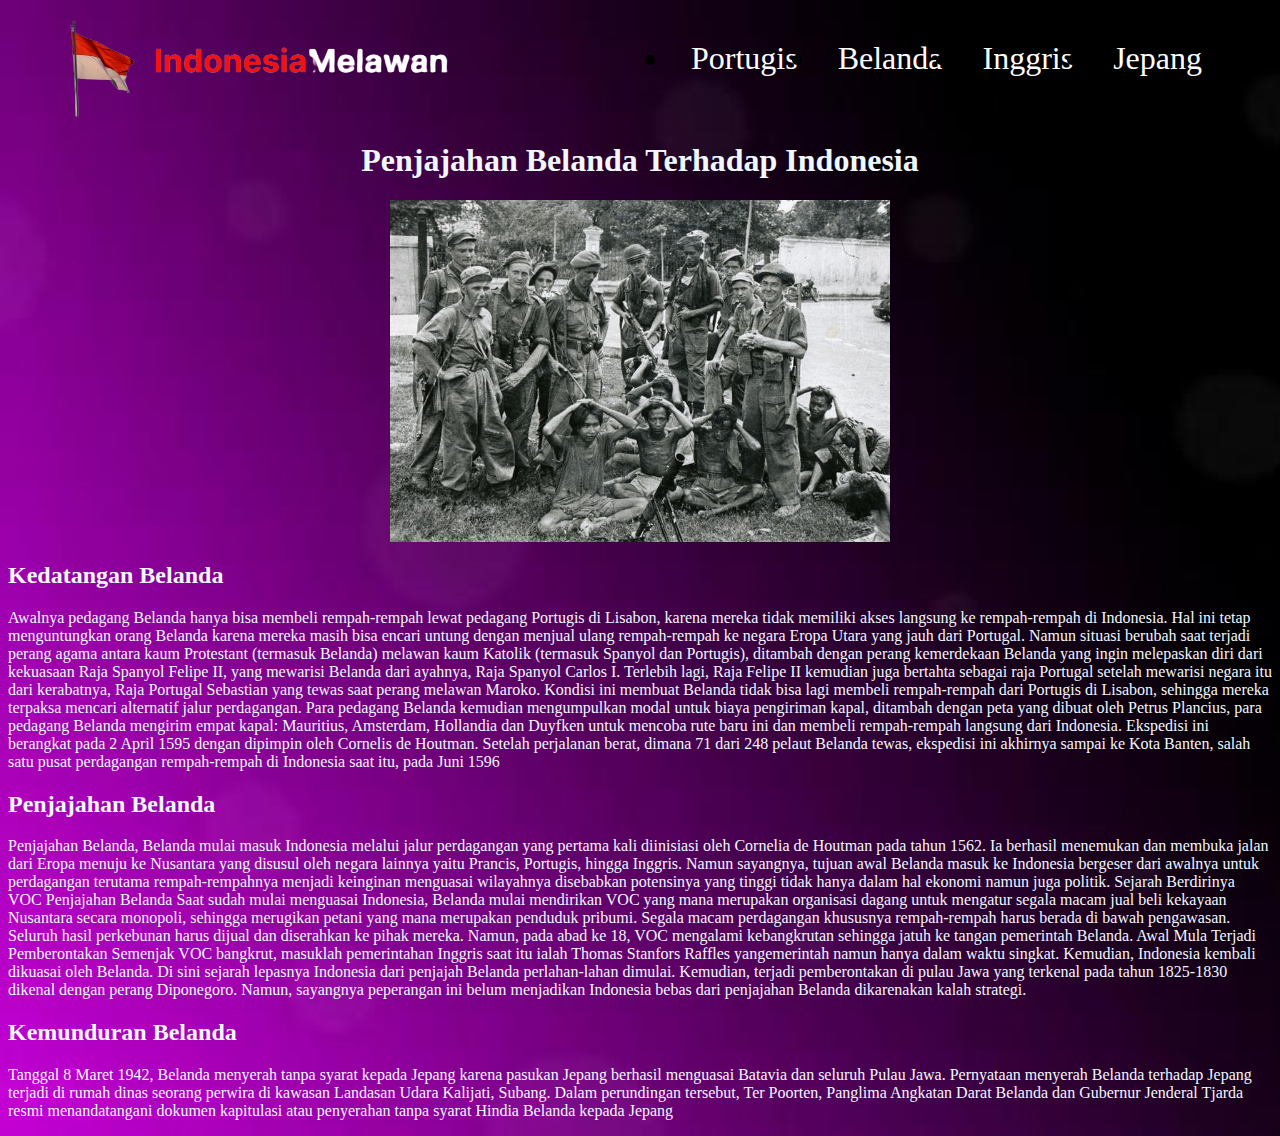
<file: belanda.html>
<!DOCTYPE html>
<html lang="en">
<head>
    <meta charset="UTF-8">
    <meta http-equiv="X-UA-Compatible" content="IE=edge">
    <meta name="viewport" content="width=device-width, initial-scale=1.0">
    <link rel="stylesheet" href="belanda.css">
    <title>Inggris</title>
</head>
<body>
    <nav>
        <div class="logo2">
            <a href="index.html">
                <img class="logo" src="./asset/logos.png" alt="">
            </a>
            <ul class="negara">
                <li><a href="portugis.html">Portugis</a></li>
                <li><a href="belanda.html">Belanda</a></li>
                <li><a href="inggris.html">Inggris</a></li>
                <li><a href="jepang.html">Jepang</a></li>
            </ul>
        </div>
    </nav>
    <h1>Penjajahan Belanda Terhadap Indonesia</h1>
    <img class="belanda" src="./asset/belanda.jpg" alt="">
    <h2>Kedatangan Belanda</h2>
    <p>Awalnya pedagang Belanda hanya bisa membeli rempah-rempah lewat pedagang Portugis di Lisabon, karena mereka tidak memiliki akses langsung ke rempah-rempah di Indonesia. Hal ini tetap menguntungkan orang Belanda karena mereka masih bisa encari untung dengan menjual ulang rempah-rempah ke negara Eropa Utara yang jauh dari Portugal.

 

        Namun situasi berubah saat terjadi perang agama antara kaum Protestant (termasuk Belanda) melawan kaum Katolik (termasuk Spanyol dan Portugis), ditambah dengan perang kemerdekaan Belanda yang ingin melepaskan diri dari kekuasaan Raja Spanyol Felipe II, yang mewarisi Belanda dari ayahnya, Raja Spanyol Carlos I. Terlebih lagi, Raja Felipe II kemudian juga bertahta sebagai raja Portugal setelah mewarisi negara itu dari kerabatnya, Raja Portugal Sebastian yang tewas saat perang melawan Maroko.
        
         
        
        Kondisi ini membuat Belanda tidak bisa lagi membeli rempah-rempah dari Portugis di Lisabon, sehingga mereka terpaksa mencari alternatif jalur perdagangan.
        
         
        
        Para pedagang Belanda kemudian mengumpulkan modal untuk biaya pengiriman kapal, ditambah dengan peta yang dibuat oleh Petrus Plancius, para pedagang Belanda mengirim empat kapal: Mauritius, Amsterdam, Hollandia dan Duyfken untuk mencoba rute baru ini dan membeli rempah-rempah langsung dari Indonesia. Ekspedisi ini berangkat pada 2 April 1595 dengan dipimpin oleh Cornelis de Houtman.
        
         
        
        Setelah perjalanan berat, dimana 71 dari 248 pelaut Belanda tewas, ekspedisi ini akhirnya sampai ke Kota Banten, salah satu pusat perdagangan rempah-rempah di Indonesia saat itu, pada Juni 1596</p>
    <h2>Penjajahan Belanda</h2>
    <p>Penjajahan Belanda, Belanda mulai masuk Indonesia melalui jalur perdagangan yang pertama kali diinisiasi oleh Cornelia de Houtman pada tahun 1562. Ia berhasil menemukan dan membuka jalan dari Eropa menuju ke Nusantara yang disusul oleh negara lainnya yaitu Prancis, Portugis, hingga Inggris.

        Namun sayangnya, tujuan awal Belanda masuk ke Indonesia bergeser dari awalnya untuk perdagangan terutama rempah-rempahnya menjadi keinginan menguasai wilayahnya disebabkan potensinya yang tinggi tidak hanya dalam hal ekonomi namun juga politik.
        
        Sejarah Berdirinya VOC
        
        Penjajahan Belanda Saat sudah mulai menguasai Indonesia, Belanda mulai mendirikan VOC yang mana merupakan organisasi dagang untuk mengatur segala macam jual beli kekayaan Nusantara secara monopoli, sehingga merugikan petani yang mana merupakan penduduk pribumi.
        
        Segala macam perdagangan khususnya rempah-rempah harus berada di bawah pengawasan. Seluruh hasil perkebunan harus dijual dan diserahkan ke pihak mereka. Namun, pada abad ke 18, VOC mengalami kebangkrutan sehingga jatuh ke tangan pemerintah Belanda.
        
        Awal Mula Terjadi Pemberontakan
        
        Semenjak VOC bangkrut, masuklah pemerintahan Inggris saat itu ialah Thomas Stanfors Raffles yangemerintah namun hanya dalam waktu singkat. Kemudian, Indonesia kembali dikuasai oleh Belanda. Di sini sejarah lepasnya Indonesia dari penjajah Belanda perlahan-lahan dimulai.
        
        Kemudian, terjadi pemberontakan di pulau Jawa yang terkenal pada tahun 1825-1830 dikenal dengan perang Diponegoro. Namun, sayangnya peperangan ini belum menjadikan Indonesia bebas dari penjajahan Belanda dikarenakan kalah strategi.
        
        </p>
    <h2>Kemunduran Belanda</h2>
    <p>Tanggal 8 Maret 1942, Belanda menyerah tanpa syarat kepada Jepang karena pasukan Jepang berhasil menguasai Batavia dan seluruh Pulau Jawa.

        Pernyataan menyerah Belanda terhadap Jepang terjadi di rumah dinas seorang perwira di kawasan Landasan Udara Kalijati, Subang.
        
        Dalam perundingan tersebut, Ter Poorten, Panglima Angkatan Darat Belanda dan Gubernur Jenderal Tjarda resmi menandatangani dokumen kapitulasi atau penyerahan tanpa syarat Hindia Belanda kepada Jepang</p>
</body>
</html>
</file>
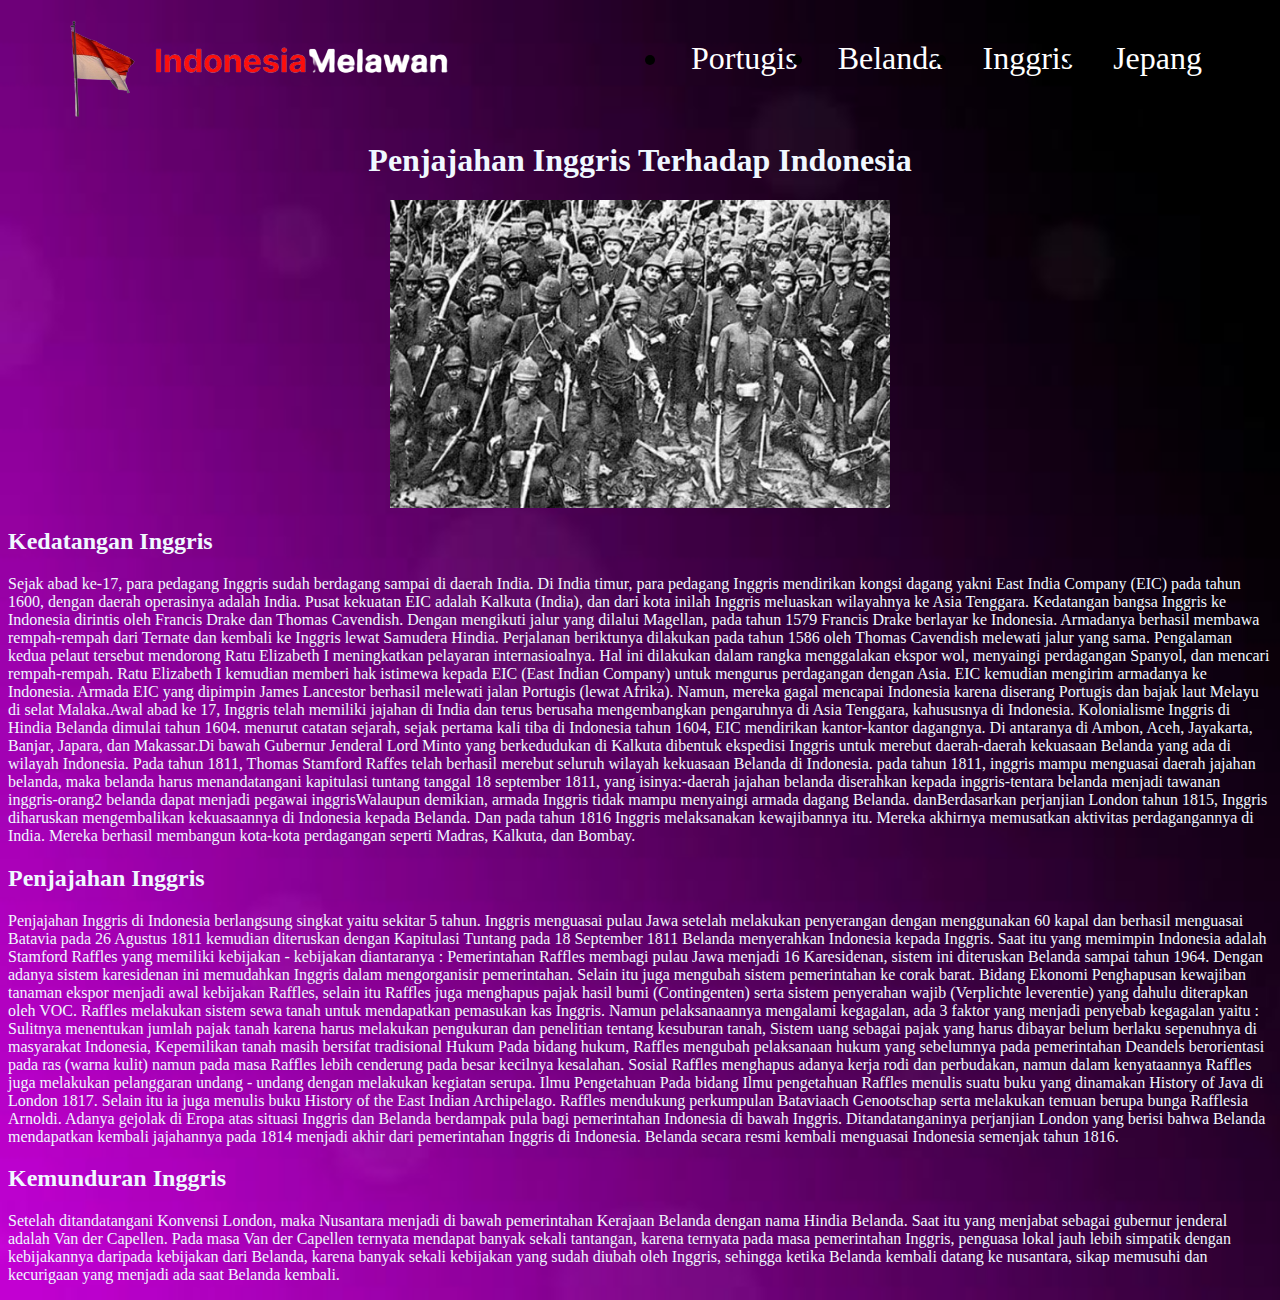
<file: inggris.html>
<!DOCTYPE html>
<html lang="en">
<head>
    <meta charset="UTF-8">
    <meta http-equiv="X-UA-Compatible" content="IE=edge">
    <meta name="viewport" content="width=device-width, initial-scale=1.0">
    <link rel="stylesheet" href="inggris.css">
    <title>Inggris</title>
</head>
<body>
    <nav>
        <div class="logo2">
            <a href="index.html">
                <img class="logo" src="./asset/logos.png" alt="">
            </a>
            <ul class="negara">
                <li><a href="portugis.html">Portugis</a></li>
                <li><a href="belanda.html">Belanda</a></li>
                <li><a href="inggris.html">Inggris</a></li>
                <li><a href="jepang.html">Jepang</a></li>
            </ul>
        </div>
    </nav>
    <h1>Penjajahan Inggris Terhadap Indonesia</h1>
    <img class="inggris" src="./asset/inggris.jpg" alt="">
    <h2>Kedatangan Inggris</h2>
    <p>Sejak abad ke-17, para pedagang Inggris sudah berdagang sampai di daerah India. Di India timur, para pedagang Inggris mendirikan kongsi dagang yakni East India Company (EIC) pada tahun 1600, dengan daerah operasinya adalah India. Pusat kekuatan EIC adalah Kalkuta (India), dan dari kota inilah Inggris meluaskan wilayahnya ke Asia Tenggara.
        Kedatangan bangsa Inggris ke Indonesia dirintis oleh Francis Drake dan Thomas Cavendish. Dengan mengikuti jalur yang dilalui Magellan, pada tahun 1579 Francis Drake berlayar ke Indonesia. Armadanya berhasil membawa rempah-rempah dari Ternate dan kembali ke Inggris lewat Samudera Hindia. Perjalanan beriktunya dilakukan pada tahun 1586 oleh Thomas Cavendish melewati jalur yang sama.
        Pengalaman kedua pelaut tersebut mendorong Ratu Elizabeth I meningkatkan pelayaran internasioalnya. Hal ini dilakukan dalam rangka menggalakan ekspor wol, menyaingi perdagangan Spanyol, dan mencari rempah-rempah. Ratu Elizabeth I kemudian memberi hak istimewa kepada EIC (East Indian Company) untuk mengurus perdagangan dengan Asia. EIC kemudian mengirim armadanya ke Indonesia. Armada EIC yang dipimpin James Lancestor berhasil melewati jalan Portugis (lewat Afrika). Namun, mereka gagal mencapai Indonesia karena diserang Portugis dan bajak laut Melayu di selat Malaka.Awal abad ke 17, Inggris telah memiliki jajahan di India dan terus berusaha mengembangkan pengaruhnya di Asia Tenggara, kahususnya di Indonesia. Kolonialisme Inggris di Hindia Belanda dimulai tahun 1604. menurut catatan sejarah, sejak pertama kali tiba di Indonesia tahun 1604, EIC mendirikan kantor-kantor dagangnya. Di antaranya di Ambon, Aceh, Jayakarta, Banjar, Japara, dan Makassar.Di bawah Gubernur Jenderal Lord Minto yang berkedudukan di Kalkuta dibentuk ekspedisi Inggris untuk merebut daerah-daerah kekuasaan Belanda yang ada di wilayah Indonesia. Pada tahun 1811, Thomas Stamford Raffes telah berhasil merebut seluruh wilayah kekuasaan Belanda di Indonesia.     pada tahun 1811, inggris mampu menguasai daerah jajahan belanda, maka belanda harus menandatangani kapitulasi tuntang tanggal 18 september 1811, yang isinya:-daerah jajahan belanda diserahkan kepada inggris-tentara belanda menjadi tawanan inggris-orang2 belanda dapat menjadi pegawai inggrisWalaupun demikian, armada Inggris tidak mampu menyaingi armada dagang Belanda. danBerdasarkan perjanjian London tahun 1815, Inggris diharuskan mengembalikan kekuasaannya di Indonesia kepada Belanda. Dan pada tahun 1816 Inggris melaksanakan kewajibannya itu. Mereka akhirnya memusatkan aktivitas perdagangannya di India. Mereka berhasil membangun kota-kota perdagangan seperti Madras, Kalkuta, dan Bombay.</p>
    <h2>Penjajahan Inggris</h2>
    <p>Penjajahan Inggris di Indonesia berlangsung singkat yaitu sekitar 5 tahun. Inggris menguasai pulau Jawa setelah melakukan penyerangan dengan menggunakan 60 kapal dan berhasil menguasai Batavia pada 26 Agustus 1811 kemudian diteruskan dengan Kapitulasi Tuntang pada 18 September 1811 Belanda menyerahkan Indonesia kepada Inggris. Saat itu yang memimpin Indonesia adalah Stamford Raffles yang memiliki kebijakan - kebijakan diantaranya :
        Pemerintahan
        Raffles membagi pulau Jawa menjadi 16 Karesidenan, sistem ini diteruskan Belanda sampai tahun 1964. Dengan adanya sistem karesidenan ini memudahkan Inggris dalam mengorganisir pemerintahan. Selain itu juga mengubah sistem pemerintahan ke corak barat.
        Bidang Ekonomi
        Penghapusan kewajiban tanaman ekspor menjadi awal kebijakan Raffles, selain itu Raffles juga menghapus pajak hasil bumi (Contingenten) serta sistem penyerahan wajib (Verplichte leverentie) yang dahulu diterapkan oleh VOC. Raffles melakukan sistem sewa tanah untuk mendapatkan pemasukan kas Inggris. Namun pelaksanaannya mengalami kegagalan, ada 3 faktor yang menjadi penyebab kegagalan yaitu : Sulitnya menentukan jumlah pajak tanah karena harus melakukan pengukuran dan penelitian tentang kesuburan tanah, Sistem uang sebagai pajak yang harus dibayar belum berlaku sepenuhnya di masyarakat Indonesia, Kepemilikan tanah masih bersifat tradisional
        Hukum
        Pada bidang hukum, Raffles mengubah pelaksanaan hukum yang sebelumnya pada pemerintahan Deandels berorientasi pada ras (warna kulit) namun pada masa Raffles lebih cenderung pada besar kecilnya kesalahan.
        Sosial
        Raffles menghapus adanya kerja rodi dan perbudakan, namun dalam kenyataannya Raffles juga melakukan pelanggaran undang - undang dengan melakukan kegiatan serupa.
        Ilmu Pengetahuan
        Pada bidang Ilmu pengetahuan Raffles menulis suatu buku yang dinamakan History of Java di London 1817. Selain itu ia juga menulis buku History of the East Indian Archipelago. Raffles mendukung perkumpulan Bataviaach Genootschap serta melakukan temuan berupa bunga Rafflesia Arnoldi.
        Adanya gejolak di Eropa atas situasi Inggris dan Belanda berdampak pula bagi pemerintahan Indonesia di bawah Inggris. Ditandatanganinya perjanjian London yang berisi bahwa Belanda mendapatkan kembali jajahannya pada 1814 menjadi akhir dari pemerintahan Inggris di Indonesia. Belanda secara resmi kembali menguasai Indonesia semenjak tahun 1816.</p>
    <h2>Kemunduran Inggris</h2>
    <p>Setelah ditandatangani Konvensi London, maka Nusantara menjadi di bawah pemerintahan Kerajaan Belanda dengan nama Hindia Belanda. Saat itu yang menjabat sebagai gubernur jenderal adalah Van der Capellen. Pada masa Van der Capellen ternyata mendapat banyak sekali tantangan, karena ternyata pada masa pemerintahan Inggris, penguasa lokal jauh lebih simpatik dengan kebijakannya daripada kebijakan dari Belanda, karena banyak sekali kebijakan yang sudah diubah oleh Inggris, sehingga ketika Belanda kembali datang ke nusantara, sikap memusuhi dan kecurigaan yang menjadi ada saat Belanda kembali.</p>
</body>
</html>
</file>
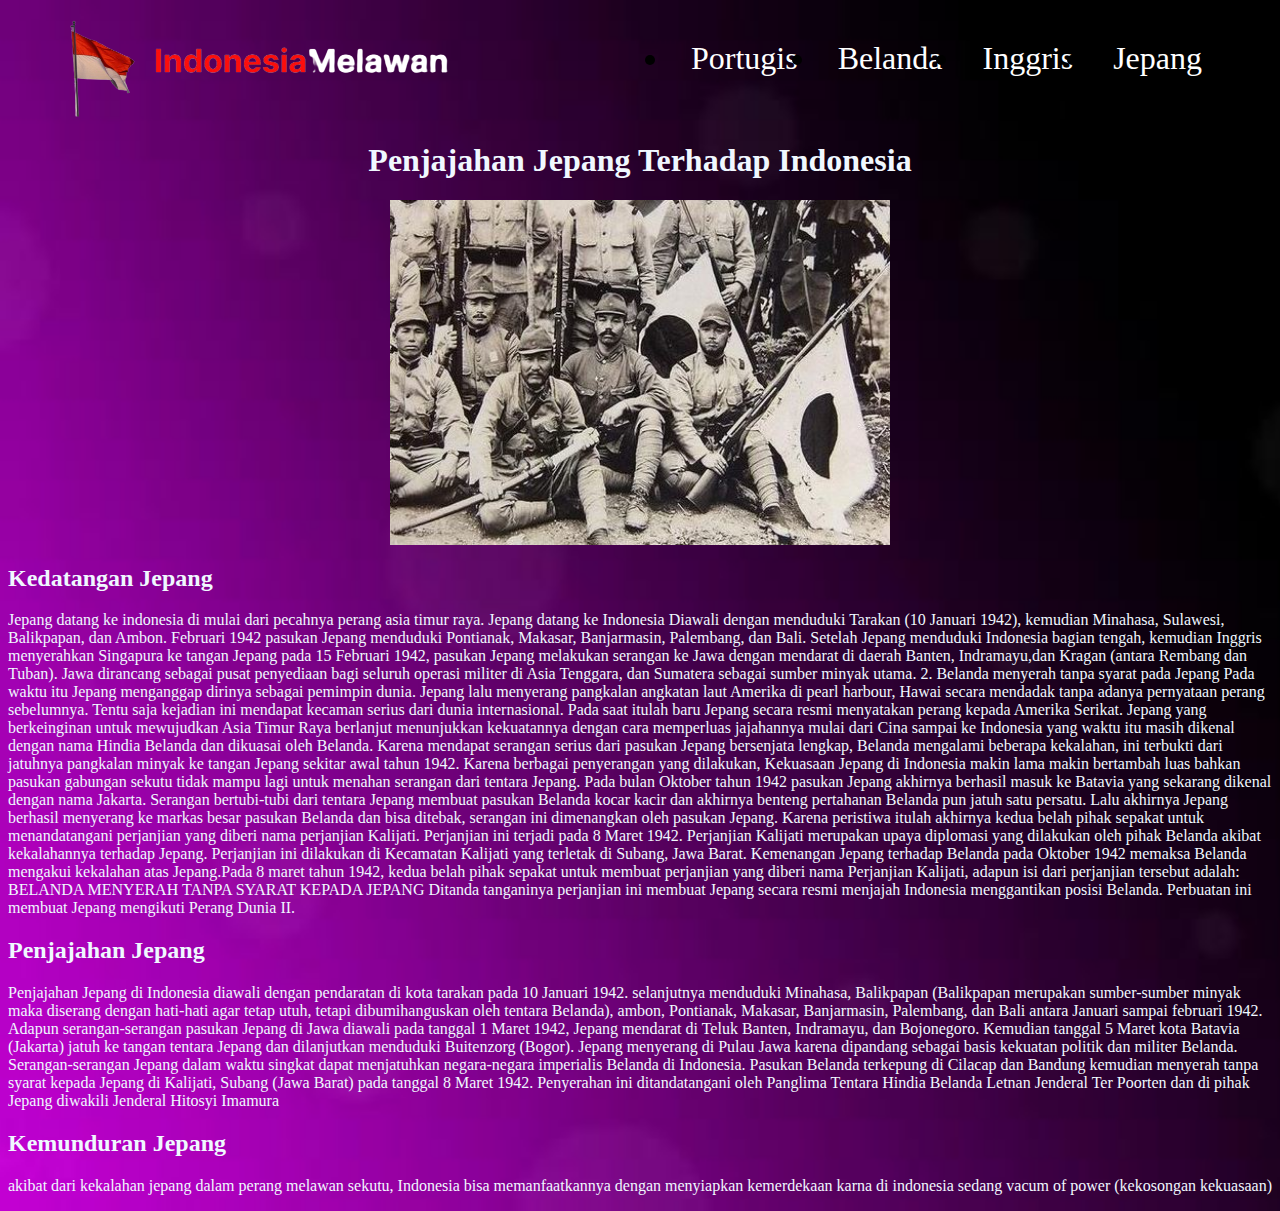
<file: jepang.html>
<!DOCTYPE html>
<html lang="en">
<head>
    <meta charset="UTF-8">
    <meta http-equiv="X-UA-Compatible" content="IE=edge">
    <meta name="viewport" content="width=device-width, initial-scale=1.0">
    <link rel="stylesheet" href="jepang.css">
    <title>Inggris</title>
</head>
<body>
    <nav>
        <div class="logo2">
            <a href="index.html">
                <img class="logo" src="./asset/logos.png" alt="">
            </a>
            <ul class="negara">
                <li><a href="portugis.html">Portugis</a></li>
                <li><a href="belanda.html">Belanda</a></li>
                <li><a href="inggris.html">Inggris</a></li>
                <li><a href="jepang.html">Jepang</a></li>
            </ul>
        </div>
    </nav>
    <h1>Penjajahan Jepang Terhadap Indonesia</h1>
    <img class="jepang" src="./asset/jepang.jpg" alt="">
    <h2>Kedatangan Jepang</h2>
    <p>Jepang datang ke indonesia di mulai dari pecahnya perang asia timur raya. Jepang datang ke Indonesia Diawali dengan menduduki Tarakan (10 Januari 1942), kemudian Minahasa, Sulawesi, Balikpapan, dan Ambon. Februari 1942 pasukan Jepang menduduki Pontianak, Makasar, Banjarmasin, Palembang, dan Bali. Setelah Jepang menduduki Indonesia bagian tengah, kemudian Inggris menyerahkan Singapura ke tangan Jepang pada 15 Februari 1942, pasukan Jepang melakukan serangan ke Jawa dengan mendarat di daerah Banten, Indramayu,dan Kragan (antara Rembang dan Tuban). Jawa dirancang sebagai pusat penyediaan bagi seluruh operasi militer di Asia Tenggara, dan Sumatera sebagai sumber minyak utama.
        2. Belanda menyerah tanpa syarat pada Jepang
        Pada waktu itu Jepang menganggap dirinya sebagai pemimpin dunia. Jepang lalu menyerang pangkalan angkatan laut Amerika di pearl harbour, Hawai secara mendadak tanpa adanya pernyataan perang sebelumnya. Tentu saja kejadian ini mendapat kecaman serius dari dunia internasional. Pada saat itulah baru Jepang secara resmi menyatakan perang kepada Amerika Serikat. Jepang yang berkeinginan untuk mewujudkan Asia Timur Raya berlanjut menunjukkan kekuatannya dengan cara memperluas jajahannya mulai dari Cina sampai ke Indonesia yang waktu itu masih dikenal dengan nama Hindia Belanda dan dikuasai oleh Belanda.
        Karena mendapat serangan serius dari pasukan Jepang bersenjata lengkap, Belanda mengalami beberapa kekalahan, ini terbukti dari jatuhnya pangkalan minyak ke tangan Jepang sekitar awal tahun 1942. Karena berbagai penyerangan yang dilakukan, Kekuasaan Jepang di Indonesia makin lama makin bertambah luas bahkan pasukan gabungan sekutu tidak mampu lagi untuk menahan serangan dari tentara Jepang. Pada bulan Oktober tahun 1942 pasukan Jepang akhirnya berhasil masuk ke Batavia yang sekarang dikenal dengan nama Jakarta. Serangan bertubi-tubi dari tentara Jepang membuat pasukan Belanda kocar kacir dan akhirnya benteng pertahanan Belanda pun jatuh satu persatu. Lalu akhirnya Jepang berhasil menyerang ke markas besar pasukan Belanda dan bisa ditebak, serangan ini dimenangkan oleh pasukan Jepang. Karena peristiwa itulah akhirnya kedua belah pihak sepakat untuk menandatangani perjanjian yang diberi nama perjanjian Kalijati. Perjanjian ini terjadi pada 8 Maret 1942.
        Perjanjian Kalijati merupakan upaya diplomasi yang dilakukan oleh pihak Belanda akibat kekalahannya terhadap Jepang. Perjanjian ini dilakukan di Kecamatan Kalijati yang terletak di Subang, Jawa Barat. Kemenangan Jepang terhadap Belanda pada Oktober 1942 memaksa Belanda mengakui kekalahan atas Jepang.Pada 8 maret tahun 1942, kedua belah pihak sepakat untuk membuat perjanjian yang diberi nama Perjanjian Kalijati, adapun isi dari perjanjian tersebut adalah:
        BELANDA MENYERAH TANPA SYARAT KEPADA JEPANG
        Ditanda tanganinya perjanjian ini membuat Jepang secara resmi menjajah Indonesia menggantikan posisi Belanda. Perbuatan ini membuat Jepang mengikuti Perang Dunia II.</p>
    <h2>Penjajahan Jepang</h2>
    <p>Penjajahan Jepang di Indonesia diawali dengan pendaratan di kota tarakan pada  10 Januari 1942. selanjutnya menduduki Minahasa, Balikpapan (Balikpapan merupakan sumber-sumber minyak maka diserang dengan hati-hati agar tetap utuh, tetapi dibumihanguskan oleh tentara Belanda), ambon, Pontianak, Makasar, Banjarmasin, Palembang, dan Bali antara Januari sampai februari 1942.

        Adapun serangan-serangan pasukan Jepang di Jawa diawali pada tanggal 1 Maret 1942, Jepang mendarat di Teluk Banten, Indramayu, dan Bojonegoro. Kemudian tanggal 5 Maret kota Batavia (Jakarta) jatuh ke tangan tentara Jepang dan dilanjutkan menduduki Buitenzorg (Bogor). Jepang menyerang di Pulau Jawa karena dipandang sebagai basis kekuatan politik dan militer Belanda. Serangan-serangan Jepang dalam waktu singkat dapat menjatuhkan negara-negara imperialis Belanda di Indonesia. Pasukan Belanda terkepung di Cilacap dan Bandung kemudian menyerah tanpa syarat kepada Jepang di Kalijati, Subang (Jawa Barat) pada tanggal 8 Maret 1942. Penyerahan ini ditandatangani oleh Panglima Tentara Hindia Belanda Letnan Jenderal Ter Poorten dan di pihak Jepang diwakili Jenderal Hitosyi Imamura</p>
    <h2>Kemunduran Jepang</h2>
    <p>akibat dari kekalahan jepang dalam perang melawan sekutu, Indonesia bisa memanfaatkannya dengan menyiapkan kemerdekaan karna di indonesia sedang vacum of power (kekosongan kekuasaan)</p>
</body>
</html>
</file>
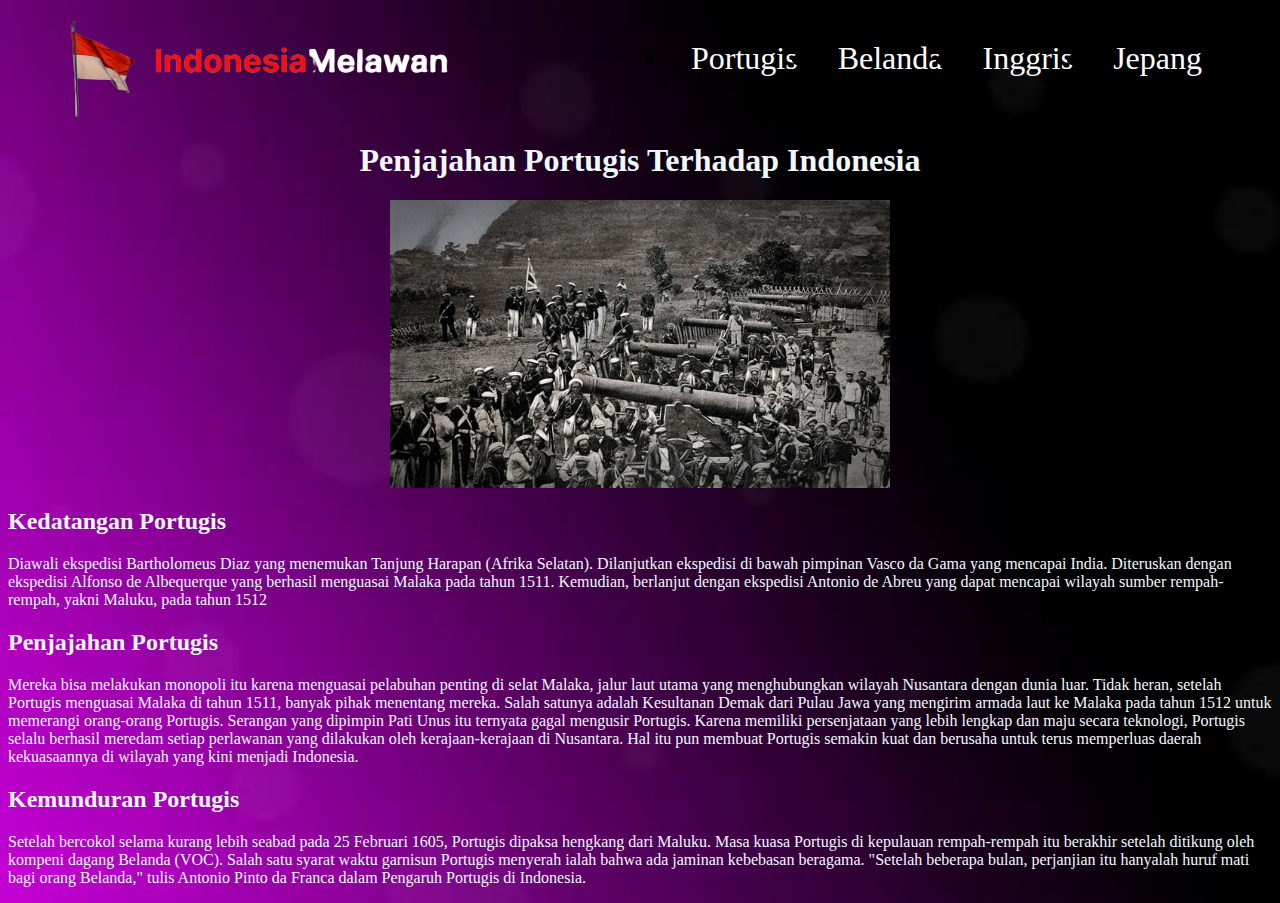
<file: portugis.html>
<!DOCTYPE html>
<html lang="en">
<head>
    <meta charset="UTF-8">
    <meta http-equiv="X-UA-Compatible" content="IE=edge">
    <meta name="viewport" content="width=device-width, initial-scale=1.0">
    <link rel="stylesheet" href="portugis.css">
    <title>portugis</title>
</head>
<body>
    <nav>
        <div class="logo2">
            <a href="index.html">
                <img class="logo" src="./asset/logos.png" alt="Portugis">
            </a>
            <ul class="negara">
                <li><a href="portugis.html">Portugis</a></li>
                <li><a href="belanda.html">Belanda</a></li>
                <li><a href="inggris.html">Inggris</a></li>
                <li><a href="jepang.html">Jepang</a></li>
            </ul>
        </div>
    </nav>
    <h1>Penjajahan Portugis Terhadap Indonesia</h1>
    <img class="portugis" src="./asset/portugis.jpg" alt="Portugis">
    <h2>Kedatangan Portugis</h2>
    <p>Diawali ekspedisi Bartholomeus Diaz yang menemukan Tanjung Harapan (Afrika Selatan). Dilanjutkan ekspedisi di bawah pimpinan Vasco da Gama yang mencapai India. Diteruskan dengan ekspedisi Alfonso de Albequerque yang berhasil menguasai Malaka pada tahun 1511. Kemudian, berlanjut dengan ekspedisi Antonio de Abreu yang dapat mencapai wilayah sumber rempah-rempah, yakni Maluku, pada tahun 1512</p>
    <h2>Penjajahan Portugis</h2>
    <p>Mereka bisa melakukan monopoli itu karena menguasai pelabuhan penting di selat Malaka, jalur laut utama yang menghubungkan wilayah Nusantara dengan dunia luar. Tidak heran, setelah Portugis menguasai Malaka di tahun 1511, banyak pihak menentang mereka. Salah satunya adalah Kesultanan Demak dari Pulau Jawa yang mengirim armada laut ke Malaka pada tahun 1512 untuk memerangi orang-orang Portugis. Serangan yang dipimpin Pati Unus itu ternyata gagal mengusir Portugis. Karena memiliki persenjataan yang lebih lengkap dan maju secara teknologi, Portugis selalu berhasil meredam setiap perlawanan yang dilakukan oleh kerajaan-kerajaan di Nusantara. Hal itu pun membuat Portugis semakin kuat dan berusaha untuk terus memperluas daerah kekuasaannya di wilayah yang kini menjadi Indonesia.</p>
    <h2>Kemunduran Portugis</h2>
    <p>Setelah bercokol selama kurang lebih seabad pada 25 Februari 1605, Portugis dipaksa hengkang dari Maluku. Masa kuasa Portugis di kepulauan rempah-rempah itu berakhir setelah ditikung oleh kompeni dagang Belanda (VOC). Salah satu syarat waktu garnisun Portugis menyerah ialah bahwa ada jaminan kebebasan beragama.

        "Setelah beberapa bulan, perjanjian itu hanyalah huruf mati bagi orang Belanda," tulis Antonio Pinto da Franca dalam Pengaruh Portugis di Indonesia.</p>
</body>
</html>
</file>
<file: belanda.css>
html{
    background: url("./asset/bg2.jpeg");
    background-size: cover;
}
.logo{
    width: 441px;
    height: auto;
}

.negara{
    display: flex;
    text-decoration: none;
    font-size: 32px;
    float: right;
    margin-right: 50px;
}

.negara li{
    padding: 20px;
    margin-top: -20px;
}
a:link {
    color:white;
    background-color: transparent;
    text-decoration: none;
  }
  
a:visited {
    color: white;
    background-color: transparent;
    text-decoration: none;
  }
  
a:hover {
    color:red;
    background-color: transparent;
    text-decoration: none;
}
 
h2{
    color: aliceblue;
}
h1{
    color: aliceblue;
    text-align: center;
}
p{
    color: aliceblue;
}
.belanda{
    width: 500px;
    height: auto;
    display: block;
    margin-left: auto;
    margin-right: auto;
}
</file>
<file: inggris.css>
html{
    background: url("./asset/bg2.jpeg");
    background-size: cover;
}
.logo{
    width: 441px;
    height: auto;
}

.negara{
    display: flex;
    text-decoration: none;
    font-size: 32px;
    float: right;
    margin-right: 50px;
}

.negara li{
    padding: 20px;
    margin-top: -20px;
}
a:link {
    color:white;
    background-color: transparent;
    text-decoration: none;
  }
  
a:visited {
    color: white;
    background-color: transparent;
    text-decoration: none;
  }
  
a:hover {
    color:red;
    background-color: transparent;
    text-decoration: none;
}
 
h2{
    color: aliceblue;
}
h1{
    color: aliceblue;
    text-align: center;
}
p{
    color: aliceblue;
}
.inggris{
    width: 500px;
    height: auto;
    display: block;
    margin-left: auto;
    margin-right: auto;
}
</file>
<file: jepang.css>
html{
    background: url("./asset/bg2.jpeg");
    background-size: cover;
}
.logo{
    width: 441px;
    height: auto;
}

.negara{
    display: flex;
    text-decoration: none;
    font-size: 32px;
    float: right;
    margin-right: 50px;
}

.negara li{
    padding: 20px;
    margin-top: -20px;
}
a:link {
    color:white;
    background-color: transparent;
    text-decoration: none;
  }
  
a:visited {
    color: white;
    background-color: transparent;
    text-decoration: none;
  }
  
a:hover {
    color:red;
    background-color: transparent;
    text-decoration: none;
}
 
h2{
    color: aliceblue;
}
h1{
    color: aliceblue;
    text-align: center;
}
p{
    color: aliceblue;
}
.jepang{
    width: 500px;
    height: auto;
    display: block;
    margin-left: auto;
    margin-right: auto;
}
</file>
<file: portugis.css>
html{
    background: url("./asset/bg2.jpeg");
    background-size: cover;
}
.logo{
    width: 441px;
    height: auto;
}

.negara{
    display: flex;
    text-decoration: none;
    font-size: 32px;
    float: right;
    margin-right: 50px;
}

.negara li{
    padding: 20px;
    margin-top: -20px;
}
a:link {
    color:white;
    background-color: transparent;
    text-decoration: none;
  }
  
a:visited {
    color: white;
    background-color: transparent;
    text-decoration: none;
  }
  
a:hover {
    color:red;
    background-color: transparent;
    text-decoration: none;
}
 
h2{
    color: aliceblue;
}
h1{
    color: aliceblue;
    text-align: center;
}
p{
    color: aliceblue;
}
.portugis{
    width: 500px;
    height: auto;
    display: block;
    margin-left: auto;
    margin-right: auto;
}
</file>
